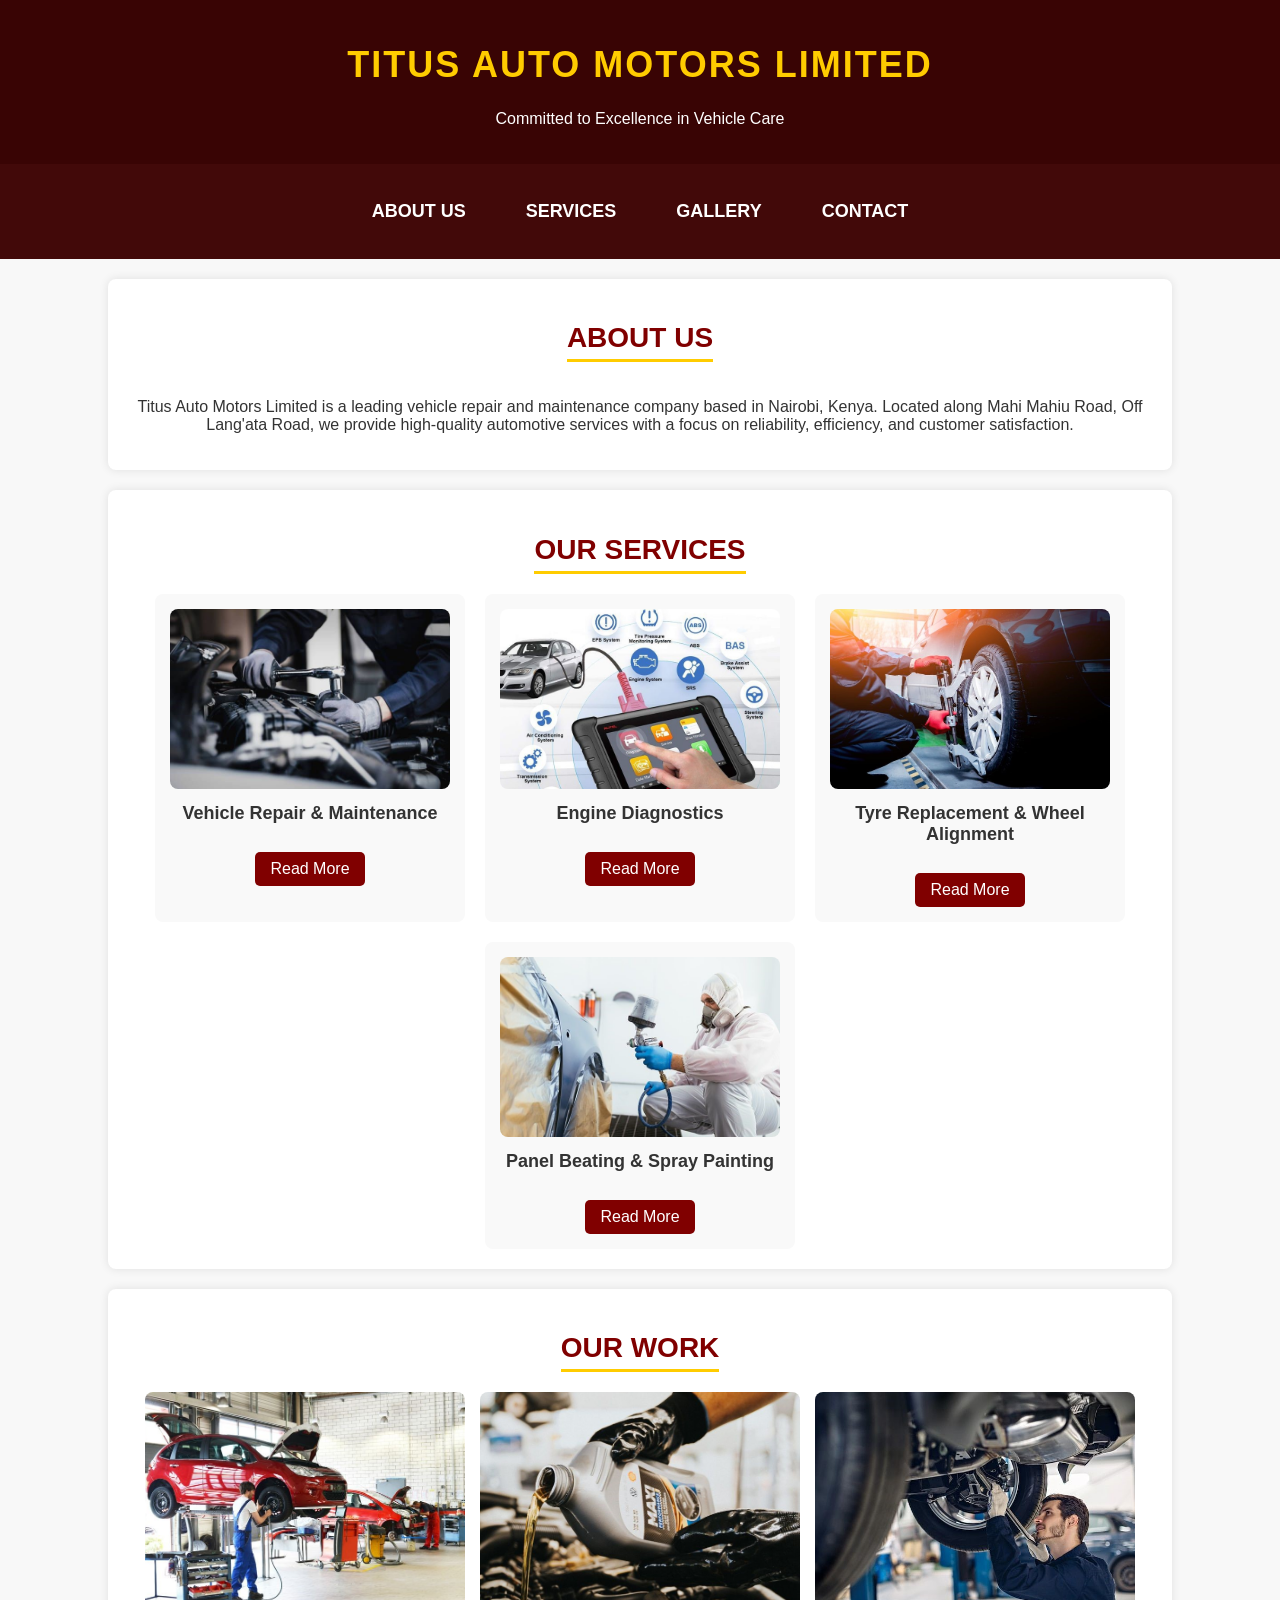
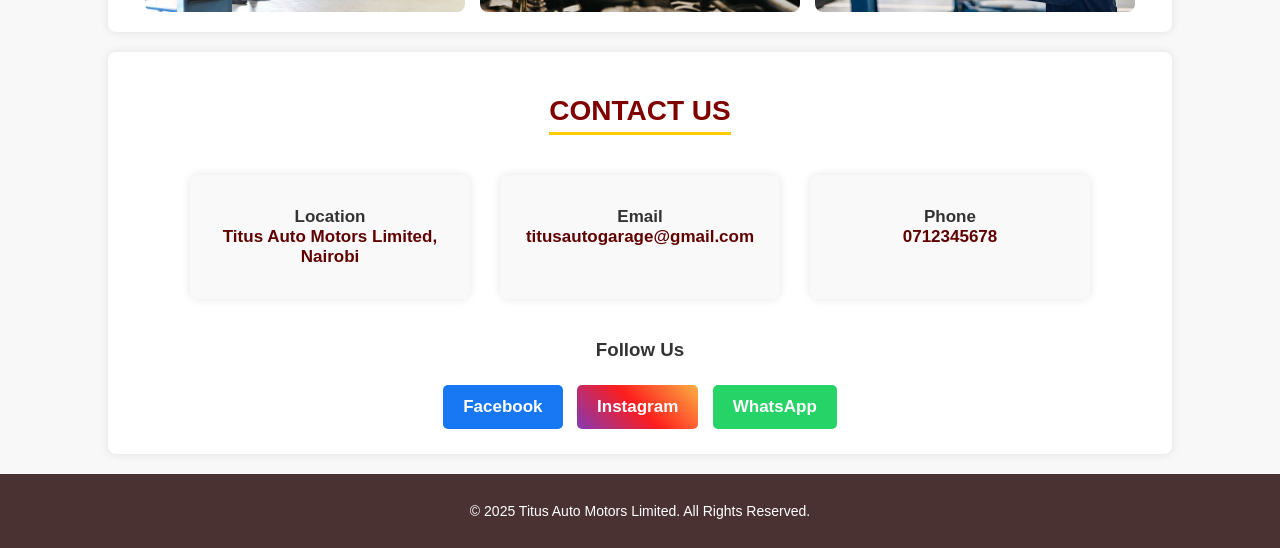
<file: index.html>
<!DOCTYPE html>
<html lang="en">
<head>
    <meta charset="UTF-8">
    <meta name="viewport" content="width=device-width, initial-scale=1.0">
    <title>Titus Auto Motors Limited</title>
    <link rel="stylesheet" href="styles.css">
    <link rel="icon" type="image/png" href="images/logo.png"> <!-- Favicon -->
</head>
<body>


    <!-- Header -->
    <header>
        <h1>Titus Auto Motors Limited</h1>
        <p>Committed to Excellence in Vehicle Care</p>
    </header>

    <!-- Navigation Menu -->
    <nav>
        <ul>
            <li><a href="#about">About Us</a></li>
            <li><a href="#services">Services</a></li>
            <li><a href="#gallery">Gallery</a></li>
            <li><a href="#contact">Contact</a></li>
        </ul>
    </nav>

    <!-- About Section -->
    <section id="about">
        <h2>About Us</h2>
        <p>
            Titus Auto Motors Limited is a leading vehicle repair and maintenance company based in Nairobi, Kenya. 
            Located along Mahi Mahiu Road, Off Lang'ata Road, we provide high-quality automotive services with a 
            focus on reliability, efficiency, and customer satisfaction.
        </p>
    </section>

    <!-- Services Section -->
    <section id="services">
        <h2>Our Services</h2>
        <div class="service-container">
            <div class="service">
                <img src="images/repair.jpg" alt="Vehicle Repair">
                <h3>Vehicle Repair & Maintenance</h3>
                <a href="repair.html" class="read-more" target="_blank">Read More</a>
            </div>
            <div class="service">
                <img src="images/diagnostics.jpg" alt="Engine Diagnostics">
                <h3>Engine Diagnostics</h3>
                <a href="diagnostics.html" class="read-more" target="_blank">Read More</a>
            </div>
            <div class="service">
                <img src="images/tyre.jpg" alt="Tyre Services">
                <h3>Tyre Replacement & Wheel Alignment</h3>
                <a href="tyre.html" class="read-more" target="_blank">Read More</a>
            </div>
            <div class="service">
                <img src="images/painting.jpg" alt="Panel Beating & Spray Painting">
                <h3>Panel Beating & Spray Painting</h3>
                <a href="painting.html" class="read-more" target="_blank">Read More</a>
            </div>
        </div>
    </section>

    <!-- Gallery Section -->
    <section id="gallery">
        <h2>Our Work</h2>
        <div class="gallery-container">
            <img src="images/garage1.jpg" alt="Garage Work">
            <img src="images/garage2.jpg" alt="Car Repair">
            <img src="images/garage3.jpg" alt="Car Servicing">
        </div>
    </section>

  <!-- Contact Section -->
<section id="contact">
    <h2>Contact Us</h2>
    <div class="contact-container">
        <div class="contact-item">
            <i class="fas fa-map-marker-alt"></i>
            <p><strong>Location</strong>  <br>
                <a href="https://www.google.com/maps/place/TITUS+AUTO+MOTORS+LIMITED/@-1.3157336,36.816439,20.14z/data=!4m6!3m5!1s0x182f112847b1d07b:0xa2c79f4851a1ed01!8m2!3d-1.3157136!4d36.8167047!16s%2Fg%2F11xt0rctfc?entry=ttu&g_ep=EgoyMDI2MTAyNy4wIKXMDSoASAFQAw%3D%3D" target="_blank">
                    Titus Auto Motors Limited, Nairobi
                </a>
            </p>
        </div>
        <div class="contact-item">
            <i class="fas fa-envelope"></i>
            <p><strong>Email</strong>  <br>
                <a href="mailto:titusautogarage@gmail.com">titusautogarage@gmail.com</a>
            </p>
        </div>
        <div class="contact-item">
            <i class="fas fa-phone-alt"></i>
            <p><strong>Phone</strong> <br> 
                <a href="tel:+254720653529">0712345678</a>
            </p>
        </div>
    </div>

    <!-- Social Media Links -->
    <div class="social-media">
        <h3>Follow Us</h3>
        <a href="https://web.facebook.com/" target="_blank" class="social-btn facebook">
            <i class="fab fa-facebook"></i> Facebook
        </a>
        <a href="https://www.instagram.com" target="_blank" class="social-btn instagram">
            <i class="fab fa-instagram"></i> Instagram
        </a>
        <a href="https://wa.me" target="_blank" class="social-btn whatsapp">
            <i class="fab fa-whatsapp"></i> WhatsApp
        </a>
    </div>
</section>


    <footer>
        <p>&copy; 2025 Titus Auto Motors Limited. All Rights Reserved.</p>
    </footer>

</body>
</html>
<!-- End of index.html -->
</file>
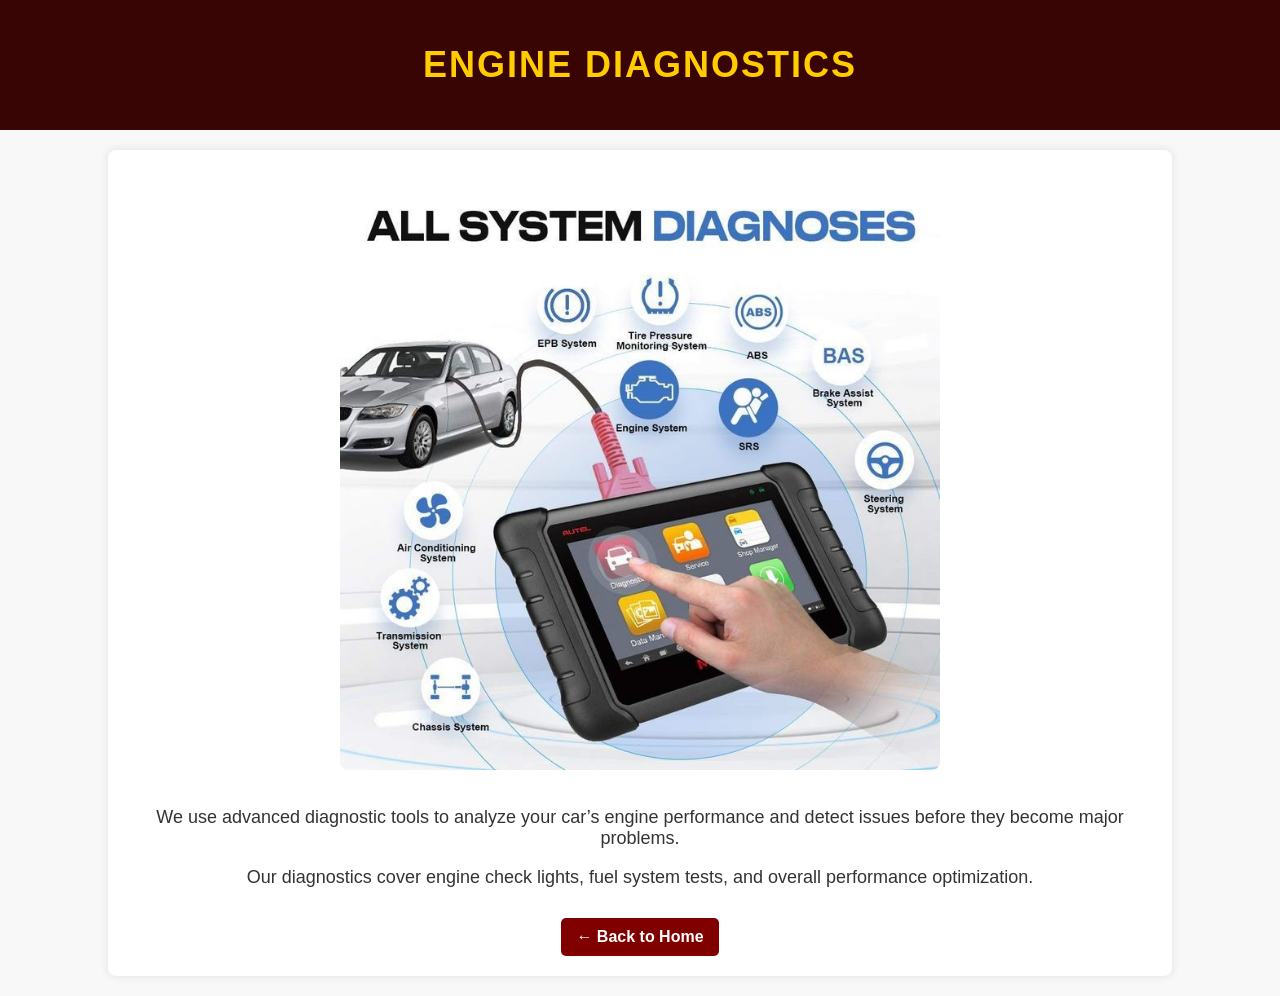
<file: diagnostics.html>
<!DOCTYPE html>
<html lang="en">
<head>
    <meta charset="UTF-8">
    <meta name="viewport" content="width=device-width, initial-scale=1.0">
    <title>Engine Diagnostics</title>
    <link rel="stylesheet" href="styles.css">
    <link rel="icon" type="image/png" href="images/logo.png"> <!-- Favicon -->
</head>
<body>

    <header>
        <h1>Engine Diagnostics</h1>
    </header>

    <section class="service-details">
        <img src="images/diagnostics.jpg" alt="Engine Diagnostics">
        <p>We use advanced diagnostic tools to analyze your car’s engine performance and detect issues before they become major problems.</p>
        <p>Our diagnostics cover engine check lights, fuel system tests, and overall performance optimization.</p>
        <a href="index.html" class="back-btn">← Back to Home</a>
    </section>

</body>
</html>
<!--             </div> -->
<!--  -->
<!--             <div class="service"> -->
<!--                 <img src="images/diagnostics.jpg" alt="Engine Diagnostics"> -->
<!--                 <h3>Engine Diagnostics</h3> -->
<!--                 <a href="diagnostics.html" class="read-more">Read More</a> -->
<!--             </div> -->
<!--             <div class="service"> -->
</file>
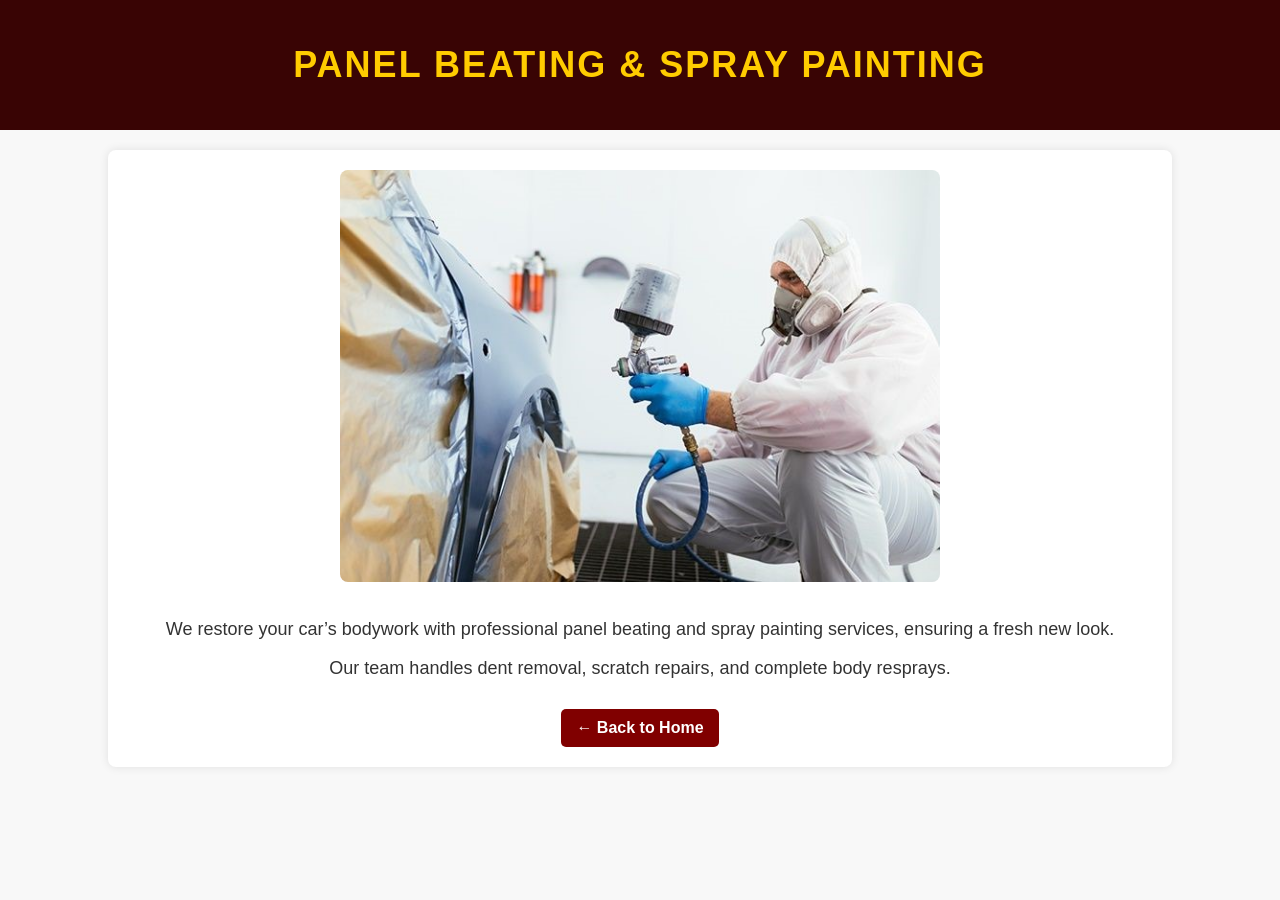
<file: painting.html>
<!DOCTYPE html>
<html lang="en">
<head>
    <meta charset="UTF-8">
    <meta name="viewport" content="width=device-width, initial-scale=1.0">
    <title>Panel Beating & Spray Painting</title>
    <link rel="stylesheet" href="styles.css">
    <link rel="icon" type="image/png" href="images/logo.png"> <!-- Favicon -->
</head>
<body>

    <header>
        <h1>Panel Beating & Spray Painting</h1>
    </header>

    <section class="service-details">
        <img src="images/painting.jpg" alt="Panel Beating & Spray Painting">
        <p>We restore your car’s bodywork with professional panel beating and spray painting services, ensuring a fresh new look.</p>
        <p>Our team handles dent removal, scratch repairs, and complete body resprays.</p>
        <a href="index.html" class="back-btn">← Back to Home</a>
    </section>

</body>
</html>
<!--             </div> --> 
<!--  -->
<!--             <div class="service"> -->
</file>
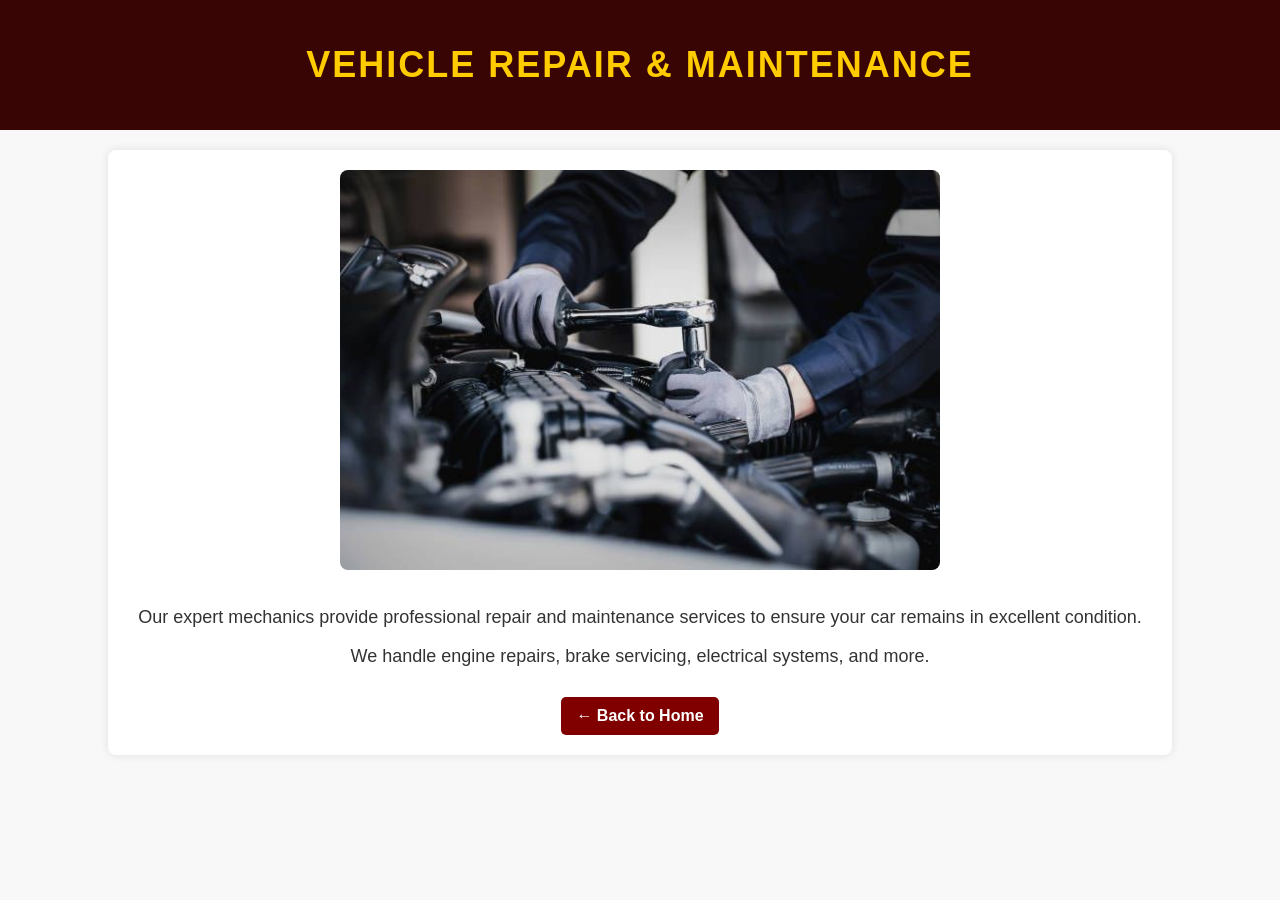
<file: repair.html>
<!DOCTYPE html>
<html lang="en">
<head>
    <meta charset="UTF-8">
    <meta name="viewport" content="width=device-width, initial-scale=1.0">
    <title>Vehicle Repair & Maintenance</title>
    <link rel="stylesheet" href="styles.css">
    <link rel="icon" type="image/png" href="images/logo.png"> <!-- Favicon -->
</head>
<body>

    <header>
        <h1>Vehicle Repair & Maintenance</h1>
    </header>

    <section class="service-details">
        <img src="images/repair.jpg" alt="Vehicle Repair">
        <p>Our expert mechanics provide professional repair and maintenance services to ensure your car remains in excellent condition.</p>
        <p>We handle engine repairs, brake servicing, electrical systems, and more.</p>
        <a href="index.html" class="back-btn">← Back to Home</a>
    </section>

</body>
</html>
<!--             </div> -->
<!--         </div> -->
</file>
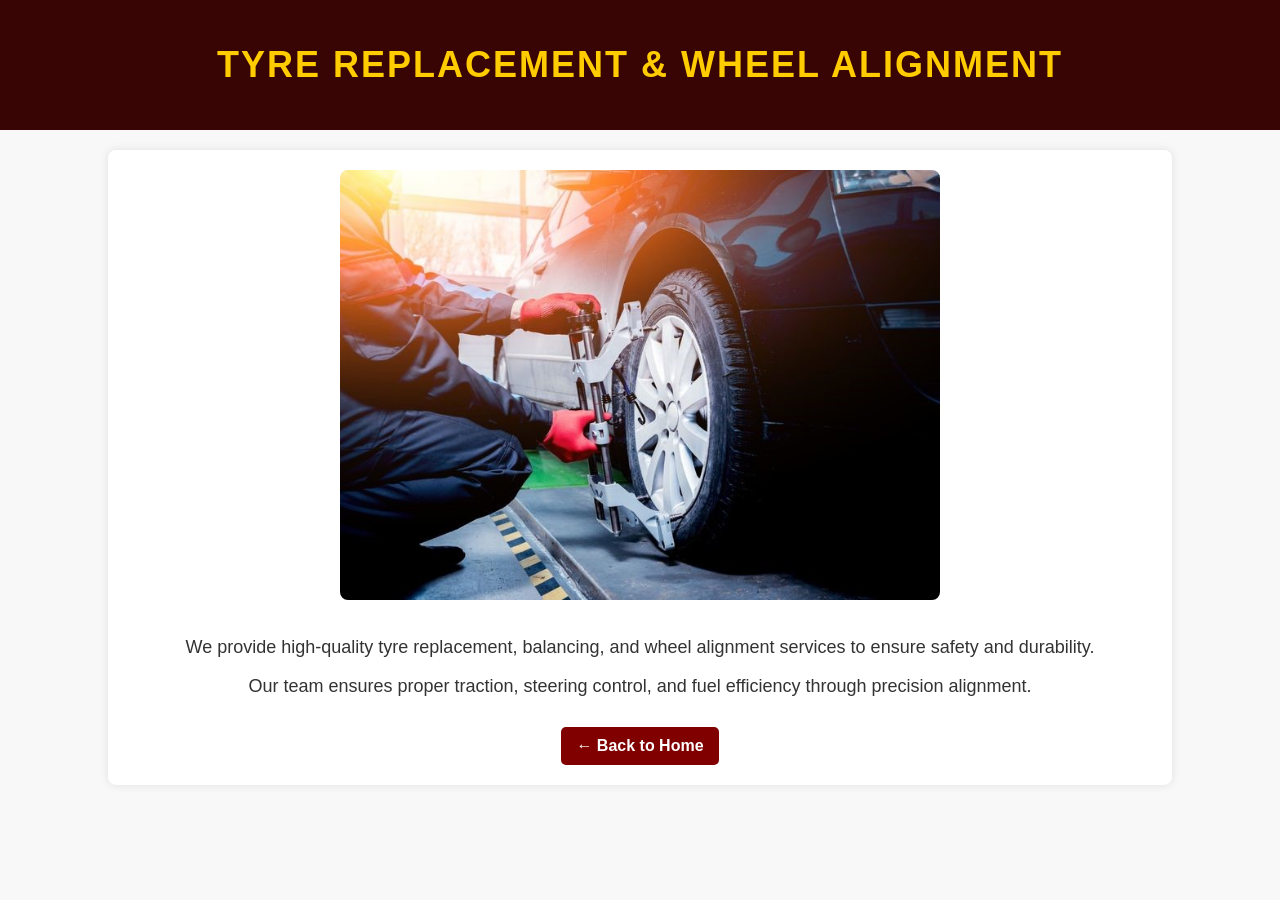
<file: tyre.html>
<!DOCTYPE html>
<html lang="en">
<head>
    <meta charset="UTF-8">
    <meta name="viewport" content="width=device-width, initial-scale=1.0">
    <title>Tyre Replacement & Wheel Alignment</title>
    <link rel="stylesheet" href="styles.css">
    <link rel="icon" type="image/png" href="images/logo.png"> <!-- Favicon -->
</head>
<body>

    <header>
        <h1>Tyre Replacement & Wheel Alignment</h1>
    </header>

    <section class="service-details">
        <img src="images/tyre.jpg" alt="Tyre Services">
        <p>We provide high-quality tyre replacement, balancing, and wheel alignment services to ensure safety and durability.</p>
        <p>Our team ensures proper traction, steering control, and fuel efficiency through precision alignment.</p>
        <a href="index.html" class="back-btn">← Back to Home</a>
    </section>

</body>
</html>
<!--             </div> -->
<!--  -->
<!--             <div class="service"> -->
<!--             <div class="service"> -->
</file>
<file: styles.css>
/* General Styles */
body {
    font-family: 'Poppins', Arial, sans-serif;
    margin: 0;
    padding: 0;
    background-color: #f8f8f8;
    color: #333;
    text-align: center; /* Centers all text */
}

/* Header */
header {
    background-color: #390404;
    padding: 20px;
    color: white;
}

h1 {
    font-size: 36px;
    font-weight: bold;
    text-transform: uppercase;
    letter-spacing: 2px;
    color: #ffcc00;
}

h2 {
    font-size: 28px;
    font-weight: bold;
    text-transform: uppercase;
    color: #800000;
    border-bottom: 3px solid #ffcc00;
    display: inline-block;
    padding-bottom: 5px;
    margin-bottom: 20px;
}

/* Navigation Bar */
nav {
    background-color: #420909;
    text-align: center;
    padding: 15px;
}

nav ul {
    list-style: none;
    padding: 0;
    margin: 0;
    display: flex;
    justify-content: center; /* Centering navigation items */
    flex-wrap: wrap;
}

nav ul li {
    display: inline-block;
    margin: 10px;
}

nav ul li a {
    display: inline-block;
    padding: 12px 20px;
    color: white;
    font-size: 18px;
    font-weight: bold;
    text-transform: uppercase;
    text-decoration: none;
    border-radius: 5px;
    transition: background-color 0.3s ease-in-out, transform 0.2s ease-in-out;
}

nav ul li a:hover {
    background-color: #ffcc00;
    color: #660000;
    transform: scale(1.05);
}

/* Sections */
section {
    padding: 20px;
    margin: 20px auto;
    width: 80%;
    background-color: white;
    border-radius: 8px;
    text-align: center;
    box-shadow: 0px 0px 10px rgba(0, 0, 0, 0.1);
}


/* Services Section */
.service-container {
    display: flex;
    justify-content: center;
    flex-wrap: wrap;
    gap: 20px;
}

.service {
    width: 280px;
    padding: 15px;
    background: #f9f9f9;
    border-radius: 8px;
    text-align: center;
    transition: transform 0.3s ease-in-out;
}

.service img {
    width: 100%;
    height: 180px;
    object-fit: cover;
    border-radius: 8px;
}

.service h3 {
    font-size: 18px;
    margin-top: 10px;
    color: #333;
}

.service:hover {
    transform: scale(1.05);
}

.read-more {
    display: inline-block;
    margin-top: 10px;
    padding: 8px 15px;
    background-color: #800000;
    color: white;
    text-decoration: none;
    border-radius: 5px;
}

.read-more:hover {
    background-color: #660000;
}
/* Service Pages */
.service-details {
    text-align: center;
    padding: 20px;
    margin: 20px auto;
    width: 80%;
    background-color: white;
    border-radius: 8px;
    box-shadow: 0px 0px 10px rgba(0, 0, 0, 0.1);
}

.service-details img {
    width: 100%;
    max-width: 600px;
    border-radius: 8px;
    margin-bottom: 15px;
}

.service-details p {
    font-size: 18px;
    color: #333;
    margin-bottom: 10px;
}

/* Back Button */
.back-btn {
    display: inline-block;
    margin-top: 20px;
    padding: 10px 15px;
    background-color: #800000;
    color: white;
    font-weight: bold;
    text-decoration: none;
    border-radius: 5px;
    transition: background-color 0.3s ease-in-out;
}

.back-btn:hover {
    background-color: #660000;
}

/* Gallery Section */
.gallery-container {
    display: flex;
    justify-content: center;
    flex-wrap: wrap;
    gap: 15px;
}

.gallery-container img {
    width: 320px;
    height: 220px;
    object-fit: cover;
    border-radius: 8px;
    transition: transform 0.3s ease-in-out;
}

.gallery-container img:hover {
    transform: scale(1.05);
}
/* Contact Section */
.contact-container {
    display: flex;
    justify-content: center;
    flex-wrap: wrap;
    gap: 30px;
    padding: 20px;
    text-align: center;
}

.contact-item {
    background: #f9f9f9;
    padding: 15px;
    border-radius: 8px;
    width: 250px;
    text-align: center;
    box-shadow: 0px 0px 10px rgba(0, 0, 0, 0.1);
    transition: transform 0.3s ease-in-out;
}

.contact-item:hover {
    transform: scale(1.05);
}

.contact-item i {
    font-size: 24px;
    color: #800000;
    margin-bottom: 10px;
}

.contact-item p {
    font-size: 17px;
    color: #333;
}

.contact-item a {
    text-decoration: none;
    font-weight: bold;
    color: #600000;
}

.contact-item a:hover {
    color: #ffcc00;
}

/* Social Media Buttons */
.social-media {
    text-align: center;
    margin-top: 20px;
}

.social-media a {
    display: inline-block;
    padding: 12px 20px;
    font-size: 17px;
    font-weight: bold;
    text-decoration: none;
    color: white;
    border-radius: 5px;
    margin: 5px;
    transition: background-color 0.3s ease-in-out, transform 0.2s ease-in-out;
}

/* Facebook Button */
.social-btn.facebook {
    background-color: #1877F2;
}

/* Instagram Button */
.social-btn.instagram {
    background: linear-gradient(45deg, #833ab4, #fd1d1d, #fcb045);
}

/* WhatsApp Button */
.social-btn.whatsapp {
    background-color: #25D366;
}

.social-media a:hover {
    transform: scale(1.1);
}

/* Footer */
footer {
    background-color: #4a3232;
    text-align: center;
    padding: 15px;
    color: white;
    font-size: 14px;
}
</file>
